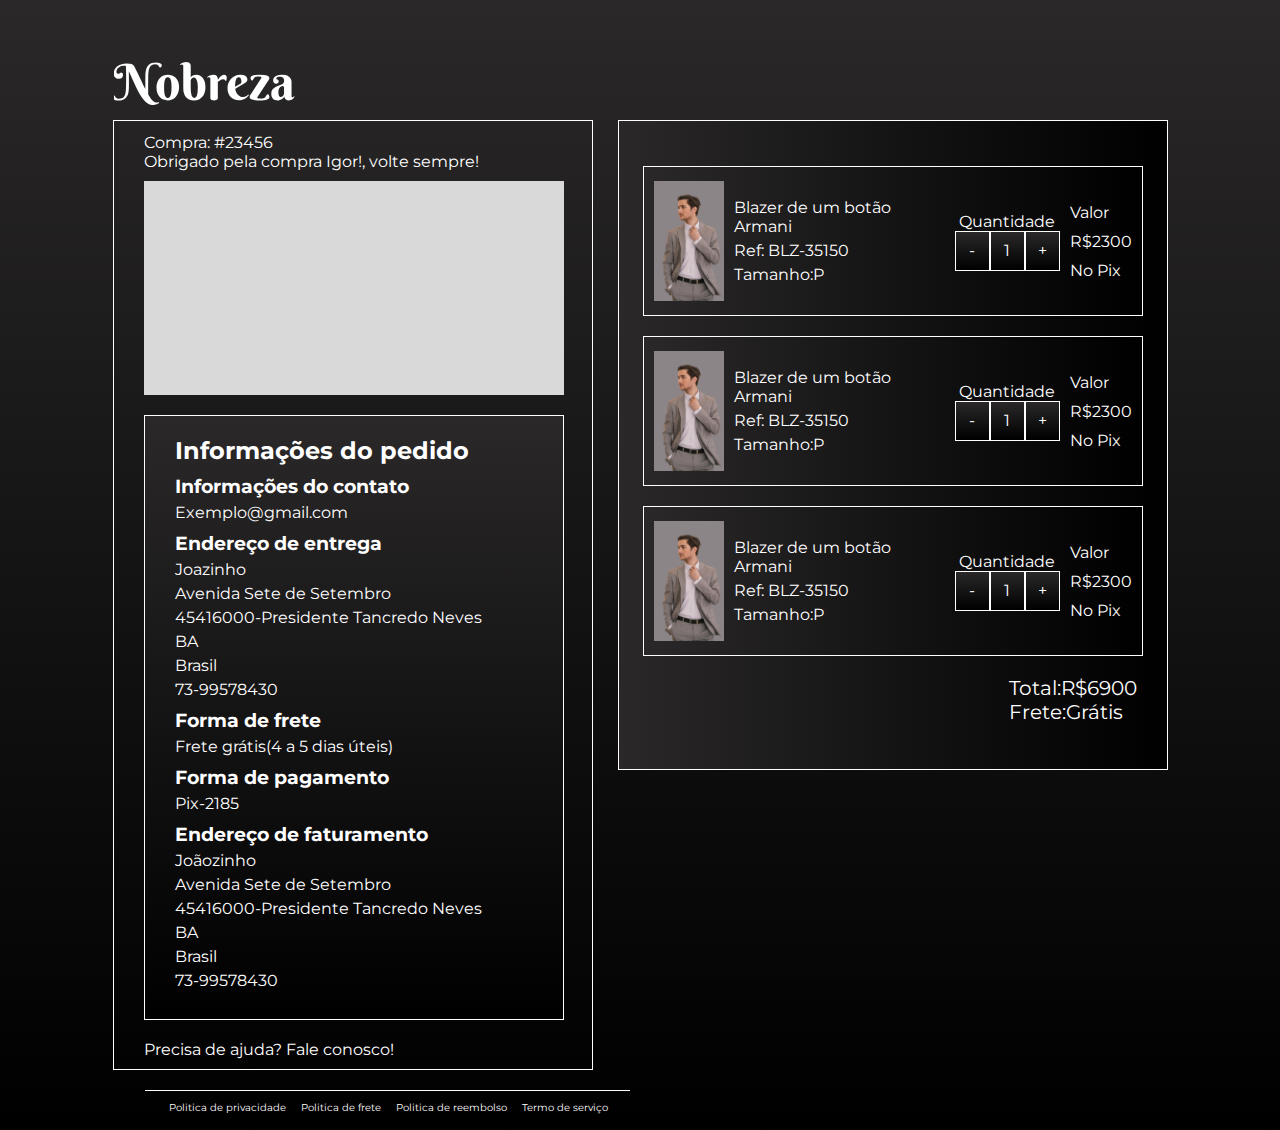
<file: Purchase_closing_page/index.html>
<!DOCTYPE html>
<html lang="pt-br">
  <head>
    <meta charset="UTF-8" />
    <meta name="viewport" content="width=device-width, initial-scale=1.0" />
    <link rel="stylesheet" href="purchaseclosure.css" />
    <link rel="stylesheet" href="/Landing Page codigo fonte/menu.css">
    <link rel="stylesheet" href="/Car-market/rectangle-secundary.css">
    <title>Nobreza</title>
  </head>
  <body>
    <main>
     
      <!--Estrutura flex da página principal-->
      <div id="container">
         
            <div id="rectangle-primary">
              <div class="logo">
              <a href="/Landing Page codigo fonte/index.html"> <h1>Nobreza</h1> </a>
            </div>
  
            <div id="title-top">
              <p>Compra: #23456</p>
              <p>Obrigado pela compra Igor!, volte sempre!</p>
            </div>

            <div id="google-map"></div>

            <div id="information-buy">
              <h2>Informações do pedido</h2>
              <div id="contact">
                <h3>Informações do contato</h3>
                <p>Exemplo@gmail.com</p>
              </div>

              <div id="delivery">
                <h3>Endereço de entrega</h3>
                <p>Joazinho</p>
                <p>Avenida Sete de Setembro</p>
                <p>45416000-Presidente Tancredo Neves</p>
                <p>BA</p>
                <p>Brasil</p>
                <p>73-99578430</p>
              </div>

              <div id="freightt">
                <h3>Forma de frete</h3>
                <p>Frete grátis(4 a 5 dias úteis)</p>
              </div>

              <div id="payment">
                <h3>Forma de pagamento</h3>
                <p>Pix-2185</p>
              </div>

              <div id="another-address">
                <h3>Endereço de faturamento</h3>
                <p>Joãozinho</p>
                <p>Avenida Sete de Setembro</p>
                <p>45416000-Presidente Tancredo Neves</p>
                <p>BA</p>
                <p>Brasil</p>
                <p>73-99578430</p>
              </div>
            </div>

            <a id="complementt" href="">Precisa de ajuda? Fale conosco!</a>
          </div>

          <div id="items-container">
              <div id="primary-rectangle">
                <!--Retangulo secundário um-->
                <div class="rectangle-secundary">
                  <img
                    src="/fotos/catalogo/WEBP/foto quatro-Photoroom.webp"
                    alt=""
                    class="img-rectangle-secundary"
                  />

                  <div class="text-item">
                    <p>Blazer de um botão Armani</p>
                    <p>Ref: BLZ-35150</p>
                    <p>Tamanho:P</p>
                  </div>

                  <div id="selector-number">
                    <div class="title-quantity">
                      <p>Quantidade</p>
                    </div>

                    <div class="box-number">
                      <p class="selector">-</p>
                      <p class="selector number">1</p>
                      <p class="selector">+</p>
                    </div>
                  </div>

                  <div class="text-right">
                    <p>Valor</p>
                    <p>R$2300</p>
                    <p>No Pix</p>
                  </div>
                </div>
                <!--Encerramento-->

                <!--Retangulo secundário dois-->
                <div class="rectangle-secundary">
                  <img
                    src="/fotos/catalogo/WEBP/foto quatro-Photoroom.webp"
                    alt=""
                    class="img-rectangle-secundary"
                  />

                  <div class="text-item">
                    <p>Blazer de um botão Armani</p>
                    <p>Ref: BLZ-35150</p>
                    <p>Tamanho:P</p>
                  </div>

                  <div id="selector-number">
                    <div class="title-quantity">
                      <p>Quantidade</p>
                    </div>

                    <div class="box-number">
                      <p class="selector">-</p>
                      <p class="selector number">1</p>
                      <p class="selector">+</p>
                    </div>
                  </div>

                  <div class="text-right">
                    <p>Valor</p>
                    <p>R$2300</p>
                    <p>No Pix</p>
                  </div>
                </div>
                <!--Encerramento-->

                <!--Retangulo secundário tres-->
                <div class="rectangle-secundary">
                  <img
                    class="img-rectangle-secundary"
                    src="/fotos/catalogo/WEBP/foto quatro-Photoroom.webp"
                    alt=""
                    class="img-item"
                  />

                  <div class="text-item">
                    <p>Blazer de um botão Armani</p>
                    <p>Ref: BLZ-35150</p>
                    <p>Tamanho:P</p>
                  </div>

                  <div id="selector-number">
                    <div class="title-quantity">
                      <p>Quantidade</p>
                    </div>

                    <div class="box-number">
                      <p class="selector">-</p>
                      <p class="selector number">1</p>
                      <p class="selector">+</p>
                    </div>
                  </div>

                  <div class="text-right">
                    <p>Valor</p>
                    <p>R$2300</p>
                    <p>No Pix</p>
                  </div>
                </div>
                <!--Encerramento-->
                <div id="total-container">
                  <div id="total">
                    <p>Total:R$6900</p>
                    <p>Frete:Grátis</p>
                  </div>
                </div>
              </div>
            </div>
          </div>

          <div id="contact_us">
            <div id="line"></div>
            <div id="text-contact_us">
              <p>Politica de privacidade</p>
              <p>Politica de frete</p>
              <p>Politica de reembolso</p>
              <p>Termo de serviço</p>
            </div>
          </div>



      </div>
      <!--Encerramento da estrutura flex principal da página-->
    </main>
  </body>
</html>
</file>
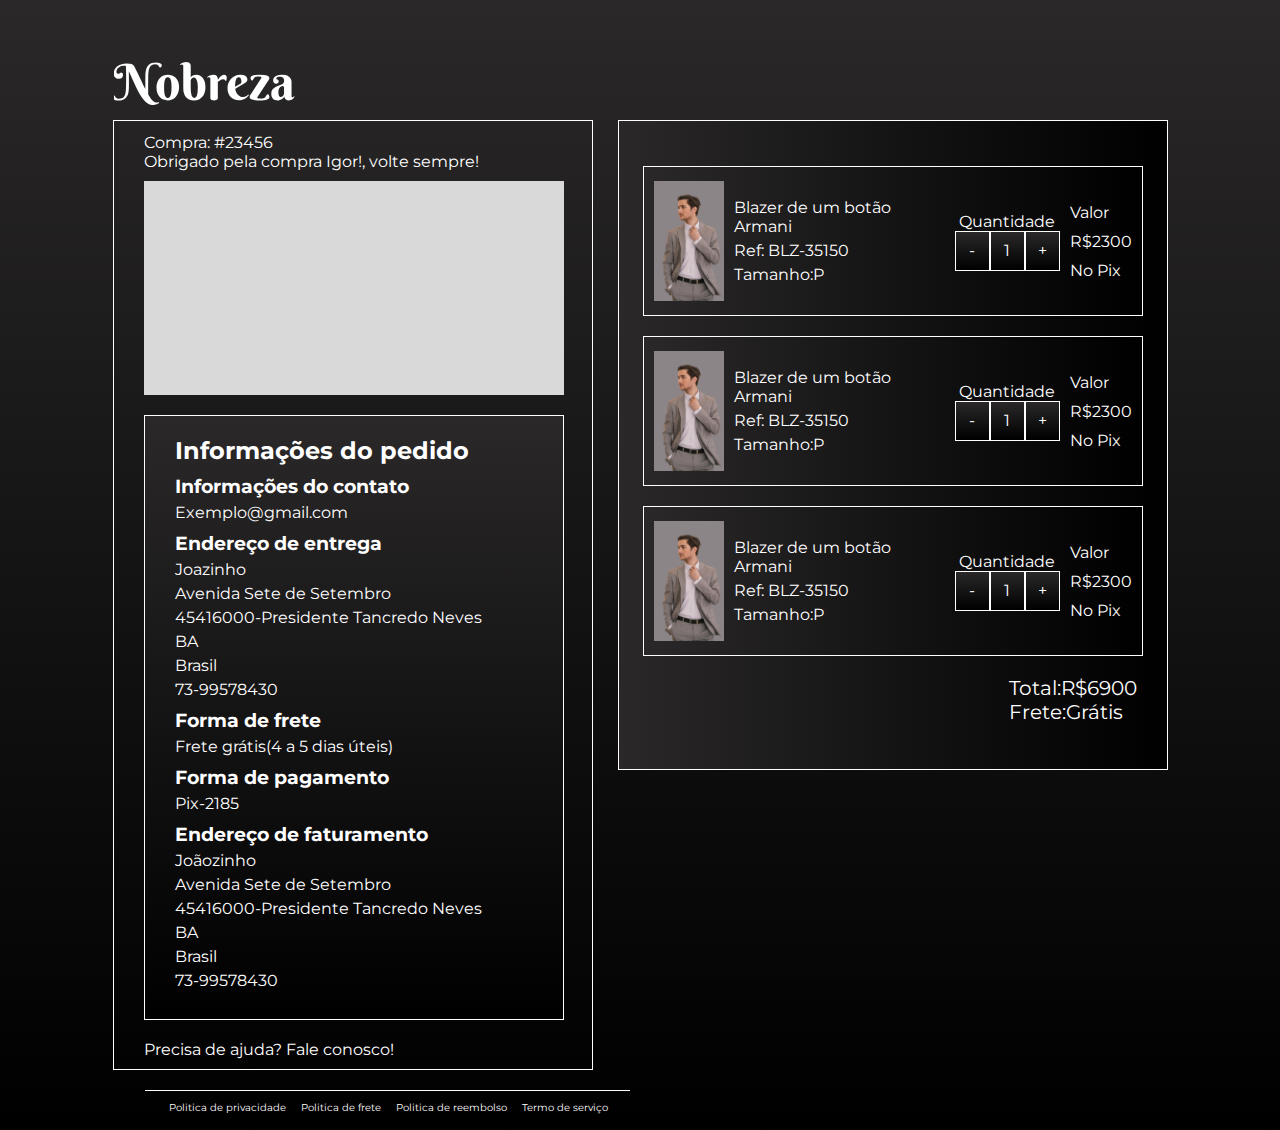
<file: src/Purchase_closing_page/index.html>
<!DOCTYPE html>
<html lang="pt-br">
  <head>
    <meta charset="UTF-8" />
    <meta name="viewport" content="width=device-width, initial-scale=1.0" />
    <link rel="stylesheet" href="purchaseclosure.css" />
    <link rel="stylesheet" href="../menu.css">
    <link rel="stylesheet" href="../Car-market/rectangle-secundary.css">
    <title>Nobreza</title>
  </head>
  <body>
    <main>
     
      <!--Estrutura flex da página principal-->
      <div id="container">
         
            <div id="rectangle-primary">
              <div class="logo">
              <a href="index.html"> <h1>Nobreza</h1> </a>
            </div>
  
            <div id="title-top">
              <p>Compra: #23456</p>
              <p>Obrigado pela compra Igor!, volte sempre!</p>
            </div>

            <div id="google-map"></div>

            <div id="information-buy">
              <h2>Informações do pedido</h2>
              <div id="contact">
                <h3>Informações do contato</h3>
                <p>Exemplo@gmail.com</p>
              </div>

              <div id="delivery">
                <h3>Endereço de entrega</h3>
                <p>Joazinho</p>
                <p>Avenida Sete de Setembro</p>
                <p>45416000-Presidente Tancredo Neves</p>
                <p>BA</p>
                <p>Brasil</p>
                <p>73-99578430</p>
              </div>

              <div id="freightt">
                <h3>Forma de frete</h3>
                <p>Frete grátis(4 a 5 dias úteis)</p>
              </div>

              <div id="payment">
                <h3>Forma de pagamento</h3>
                <p>Pix-2185</p>
              </div>

              <div id="another-address">
                <h3>Endereço de faturamento</h3>
                <p>Joãozinho</p>
                <p>Avenida Sete de Setembro</p>
                <p>45416000-Presidente Tancredo Neves</p>
                <p>BA</p>
                <p>Brasil</p>
                <p>73-99578430</p>
              </div>
            </div>

            <a id="complementt" href="">Precisa de ajuda? Fale conosco!</a>
          </div>

          <div id="items-container">
              <div id="primary-rectangle">
                <!--Retangulo secundário um-->
                <div class="rectangle-secundary">
                  <img
                    src="../fotos/catalogo/WEBP/foto quatro-Photoroom.webp"
                    alt=""
                    class="img-rectangle-secundary"
                  />

                  <div class="text-item">
                    <p>Blazer de um botão Armani</p>
                    <p>Ref: BLZ-35150</p>
                    <p>Tamanho:P</p>
                  </div>

                  <div id="selector-number">
                    <div class="title-quantity">
                      <p>Quantidade</p>
                    </div>

                    <div class="box-number">
                      <p class="selector">-</p>
                      <p class="selector number">1</p>
                      <p class="selector">+</p>
                    </div>
                  </div>

                  <div class="text-right">
                    <p>Valor</p>
                    <p>R$2300</p>
                    <p>No Pix</p>
                  </div>
                </div>
                <!--Encerramento-->

                <!--Retangulo secundário dois-->
                <div class="rectangle-secundary">
                  <img
                    src="../fotos/catalogo/WEBP/foto quatro-Photoroom.webp"
                    alt=""
                    class="img-rectangle-secundary"
                  />

                  <div class="text-item">
                    <p>Blazer de um botão Armani</p>
                    <p>Ref: BLZ-35150</p>
                    <p>Tamanho:P</p>
                  </div>

                  <div id="selector-number">
                    <div class="title-quantity">
                      <p>Quantidade</p>
                    </div>

                    <div class="box-number">
                      <p class="selector">-</p>
                      <p class="selector number">1</p>
                      <p class="selector">+</p>
                    </div>
                  </div>

                  <div class="text-right">
                    <p>Valor</p>
                    <p>R$2300</p>
                    <p>No Pix</p>
                  </div>
                </div>
                <!--Encerramento-->

                <!--Retangulo secundário tres-->
                <div class="rectangle-secundary">
                  <img
                    class="img-rectangle-secundary"
                    src="../fotos/catalogo/WEBP/foto quatro-Photoroom.webp"
                    alt=""
                    class="img-item"
                  />

                  <div class="text-item">
                    <p>Blazer de um botão Armani</p>
                    <p>Ref: BLZ-35150</p>
                    <p>Tamanho:P</p>
                  </div>

                  <div id="selector-number">
                    <div class="title-quantity">
                      <p>Quantidade</p>
                    </div>

                    <div class="box-number">
                      <p class="selector">-</p>
                      <p class="selector number">1</p>
                      <p class="selector">+</p>
                    </div>
                  </div>

                  <div class="text-right">
                    <p>Valor</p>
                    <p>R$2300</p>
                    <p>No Pix</p>
                  </div>
                </div>
                <!--Encerramento-->
                <div id="total-container">
                  <div id="total">
                    <p>Total:R$6900</p>
                    <p>Frete:Grátis</p>
                  </div>
                </div>
              </div>
            </div>
          </div>

          <div id="contact_us">
            <div id="line"></div>
            <div id="text-contact_us">
              <p>Politica de privacidade</p>
              <p>Politica de frete</p>
              <p>Politica de reembolso</p>
              <p>Termo de serviço</p>
            </div>
          </div>



      </div>
      <!--Encerramento da estrutura flex principal da página-->
    </main>
  </body>
</html>
</file>
<file: Purchase_closing_page/purchaseclosure.css>
@import url("https://fonts.googleapis.com/css2?family=Berkshire+Swash&family=Libre+Baskerville:ital,wght@0,400;0,700;1,400&family=Montserrat:ital,wght@0,100..900;1,100..900&display=swap");

* {
  margin: 0;
  padding: 0;
  list-style: none;
  text-decoration: none;
  box-sizing: border-box;
  color: white;
}

#container {
  display: flex;
  flex-direction: row;
  justify-content: center;
}

h2 {
  margin: 10px 0 10px 20px;
}

main {
  background: linear-gradient(to bottom, #2a2829, #000000);
  height: 1130px;
}

#rectangle-primary {
  display: flex;
  flex-direction: column;
  width: 480px;
  height: 950px;
  border: 1px solid white;
  margin-top: 120px;
}

#items-container {
  margin-top: 100px;
}

#title-top {
  margin: 20px 0 0 30px;
  gap: 5px;
}

#google-map {
  width: 420px;
  height: 230px;
  background: #d9d9d9;
  margin: 10px 0 10px 30px;
}

#information-buy {
  width: 420px;
  height: 650px;
  border: 1px solid white;
  background: linear-gradient(to bottom, #2a2829, #000000);
  margin: 10px 0 10px 30px;
  padding: 10px;
}

#contact {
  display: flex;
  flex-direction: column;
  gap: 5px;
  margin: 10px 0 0 20px;
}

#delivery {
  display: flex;
  flex-direction: column;
  gap: 5px;
  margin: 10px 0 0 20px;
}

#freightt {
  display: flex;
  flex-direction: column;
  gap: 5px;
  margin: 10px 0 0 20px;
}

#payment {
  display: flex;
  flex-direction: column;
  gap: 5px;
  margin: 10px 0 0 20px;
}

#another-address {
  display: flex;
  flex-direction: column;
  gap: 5px;
  margin: 10px 0 0 20px;
}

#complementt {
  margin: 10px 0 10px 30px;
}

.logo {
  margin-top: -70px;
}

#contact-us {
  display: flex;
  flex-direction: column;
  margin: 250px 0 0 20px;
}

#line {
  width: 485px;
  height: 1px;
  margin: 20px 0 0 145px;
  background: white;
}

#text-contact_us {
  display: flex;
  flex-direction: row;
  margin: 10px 0 0 169px;
  gap: 15px;
  font-size: 10px;
}

@media (min-width: 1600px) {
  #line {
    width: 485px;
    height: 1px;
    margin: 20px 0 0 420px;
    background: white;
  }
  #text-contact_us {
    margin: 10px 0 0 350px;
    font-size: 15px;
  }

  main {
    min-height: 1100px;
  }
}
</file>
<file: Landing Page codigo fonte/menu.css>
@import url("https://fonts.googleapis.com/css2?family=Berkshire+Swash&family=Libre+Baskerville:ital,wght@0,400;0,700;1,400&family=Montserrat:ital,wght@0,100..900;1,100..900&display=swap");

html{
  scroll-behavior: smooth;
}

* {
  margin: 0;
  padding: 0;
  box-sizing: border-box;
  text-decoration: none;
  list-style-type: none;
}

body {
  font-family: "Montserrat", serif;
  background: linear-gradient(to bottom, #2a2829, #000000);
  height: auto;
}

.banner {
  display: flex;
  background: linear-gradient(rgba(0, 0, 0, 0.5), rgba(0, 0, 0, 0.5)),
    url(/fotos/landingpage/bannerprincipallandingpage.webp);
  background-size: cover;
  background-repeat: no-repeat;
  background-position: center;
  width: 100%;
  height: 830px;
  flex-direction: column;
  align-items: center;
  position: relative;
  filter: saturate(50%);
}

.menu {
  display: flex;
  justify-content: space-between;
  align-items: center;
  width: 100%;
  height: 100px;
  margin: 50px;
  padding: 0 200px;
}

.logo {
  font-style: normal;
  font-family: "Berkshire Swash", serif;
  cursor:pointer;
}

.logo h1 {
  font-weight: normal;
  font-size: 50px;
  background: linear-gradient(to right, #ffffff 50%, #544f51);
  -webkit-background-clip: text;
  -webkit-text-fill-color: transparent;
}

.menu-navigation {
  width: 650px;
  height: 70px;
  border-radius: 50px;
  background: linear-gradient(to bottom, #2a2829, #000000);
  z-index: 2;
}

.menu-navigation ul {
  display: flex;
  justify-content: space-between;
  align-items: center;
  color: white;
  height: 100%;
  padding: 20px;
  cursor: pointer;
}

.menu-navigation li {
  margin: 0 10px;
  cursor: pointer;
}

.menu-navigation li:hover{
 padding:15px 0;
 background:linear-gradient(#2A2829,#2A2829);
 border-radius:15px;
}
.menu-navigation a {
  color: white;
  font-size: 18px;
}


.login-circle {
  display: flex;
  justify-content: center;
  align-items: center;
  width: 70px;
  height: 70px;
  border-radius: 50%;
  background: linear-gradient(#2a2829, #000000);
  border: 1px solid white;
  transition: 0.5 ease;
  cursor: pointer;
}

.login-circle img {
  width: 40px;
  height: 40px;
}

.login-circle:hover{
  transform: translateY(-5px);
  border:none;
}

#icone-homem {
  position:absolute;
  padding:0;
  margin:0;
  object-fit: cover;
  overflow: hidden;
  z-index: 1;
}

#icone-homem img{
  height: 760px;
}


.texto-um,
.texto-dois {
  position: absolute;
  transform: translateY(-50%);
  width: 45%;
  color: white;
}

.texto-um {
  left: 0;
  text-align: left;
  width: 450px;
  height: 290px;
  margin-left: 300px;
  top: 50%;
}

.texto-dois {
  right: 0;
  width: 550px;
  margin-right: 160px;
  top: 80%;
  text-align: left;
}

.texto-um h2,
.texto-dois h2 {
  font-size: 45px;
  font-weight: normal;
  margin: 0;
}

.button {
  display: flex;
  justify-content: center;
  align-items: center;
  position: absolute;
  top: 71%;
  transform: translateY(-50%);
  left: 15%;
  background: linear-gradient(to bottom, #2a2829, #000000);
  border-radius: 50px;
  width: 300px;
  height: 80px;
  color: white;
  font-family: "Montserrat", serif;
  font-size: 25px;
  padding: 10px;
  gap: 10px;
  border: 1px solid white;
  margin-top: 20px;
  transition:0.5s ease;
}

.button:hover{
  transform: translateY(-45px);
  border:none;
}

.button img {
  width: 40px;
  height: 40px;
}

.barra-informacoes {
  display: flex;
  justify-content: space-between;
  width: 100%;
  height: 130px;
  background: linear-gradient(to bottom, #2a2829, #000000);
  padding: 0 60px 0 60px;
}

.info-item {
  display: flex;
  justify-content: center;
  align-items: center;
  flex-direction: column;
  color: white;
  margin: 30px;
  gap: 5px;
}

.info-item h3 {
  text-wrap: nowrap;
  font-size: 20px;
}

.info-item img {
  width: 35px;
  height: 35px;
}

@media (min-width: 1366px) and (max-width: 1599px) {
 
  .logo{
    width:190px;
  }

  body{
    overflow-x: hidden;
  }

  .menu {
    width: auto;
    gap: 100px;
  }

  .banner{
    height:550px;
  }

  #icone-homem img{
    width: 550px;
    height: 550px;
  }

  .texto-um {
    margin-left: 170px;
    height: 150px;
    width:400px;
    text-align: left;
    top:50%;
  }

  .texto-dois {
    margin-right: 60px;
    width: 450px;
  }

  .texto-um h2,
  .texto-dois h2 {
    font-size: 30px;
  }

  .button {
    left: 14%;
    top:71%;
    font-size:20px;
    width:250px;
    height:70px;
  }

  .button img{
    width:40px;
  }

  .barra-informacoes {
    height: 97px;
  }

  .barra-informacoes h3{
    font-size: 20px;
  }

  .menu-navigation{
    height:65px;
  }

  .login-circle{
    width:69px;
    height:69px;
  }

}


@media (min-width:1600px){

  .banner{
    height:760px;
  }

 .icone-homem img{
  height:800px;
 }

 .texto-um{
  left:-60px;
 }

 .texto-dois{
  right:-60px;
 }

 .button{
  margin-top:30px;
 }

 }
</file>
<file: Car-market/rectangle-secundary.css>
#primary-rectangle {
  display: flex;
  flex-direction: column;
  justify-content: center;
  align-items: center;
  width: 550px;
  height: 650px;
  background: linear-gradient(to right, #2a2829, #000000);
  border: 1px solid white;
  margin: 20px 0 0 25px;
  gap: 20px;
}

.rectangle-secundary {
  display: flex;
  flex-direction: row;
  justify-content: center;
  align-items: center;
  width: 500px;
  height: 150px;
  background: linear-gradient(to right, #2a2829, #000000);
  border: 1px solid white;
  gap: 10px;
  padding: 10px;
}

.img-rectangle-secundary {
  width: 70px;
  height: 120px;
  object-fit: cover;
}

.text-item {
  display: flex;
  flex-direction: column;
  gap: 5px;
}

#selector-number {
  display: flex;
  flex-direction: column;
}

.title-quantity {
  display: flex;
  justify-content: center;
}

.box-number {
  display: flex;
  flex: row;
}

.selector {
  display: flex;
  justify-content: center;
  align-items: center;
  width: 35px;
  height: 40px;
  background: linear-gradient(to bottom, #2a2829, #000000);
  border: 1px solid white;
}

.text-right {
  display: flex;
  flex-direction: column;
  gap: 10px;
}

#total-container {
  display: flex;
  justify-content: flex-end;
  width: 100%;
}

#total {
  margin-right: 30px;
  font-size: 20px;
}

@media (min-width: 1600px) {
  #total {
    font-size: 25px;
  }
}
</file>
<file: src/Purchase_closing_page/purchaseclosure.css>
@import url("https://fonts.googleapis.com/css2?family=Berkshire+Swash&family=Libre+Baskerville:ital,wght@0,400;0,700;1,400&family=Montserrat:ital,wght@0,100..900;1,100..900&display=swap");

* {
  margin: 0;
  padding: 0;
  list-style: none;
  text-decoration: none;
  box-sizing: border-box;
  color: white;
}

#container {
  display: flex;
  flex-direction: row;
  justify-content: center;
}

h2 {
  margin: 10px 0 10px 20px;
}

main {
  background: linear-gradient(to bottom, #2a2829, #000000);
  height: 1130px;
}

#rectangle-primary {
  display: flex;
  flex-direction: column;
  width: 480px;
  height: 950px;
  border: 1px solid white;
  margin-top: 120px;
}

#items-container {
  margin-top: 100px;
}

#title-top {
  margin: 20px 0 0 30px;
  gap: 5px;
}

#google-map {
  width: 420px;
  height: 230px;
  background: #d9d9d9;
  margin: 10px 0 10px 30px;
}

#information-buy {
  width: 420px;
  height: 650px;
  border: 1px solid white;
  background: linear-gradient(to bottom, #2a2829, #000000);
  margin: 10px 0 10px 30px;
  padding: 10px;
}

#contact {
  display: flex;
  flex-direction: column;
  gap: 5px;
  margin: 10px 0 0 20px;
}

#delivery {
  display: flex;
  flex-direction: column;
  gap: 5px;
  margin: 10px 0 0 20px;
}

#freightt {
  display: flex;
  flex-direction: column;
  gap: 5px;
  margin: 10px 0 0 20px;
}

#payment {
  display: flex;
  flex-direction: column;
  gap: 5px;
  margin: 10px 0 0 20px;
}

#another-address {
  display: flex;
  flex-direction: column;
  gap: 5px;
  margin: 10px 0 0 20px;
}

#complementt {
  margin: 10px 0 10px 30px;
}

.logo {
  margin-top: -70px;
}

#contact-us {
  display: flex;
  flex-direction: column;
  margin: 250px 0 0 20px;
}

#line {
  width: 485px;
  height: 1px;
  margin: 20px 0 0 145px;
  background: white;
}

#text-contact_us {
  display: flex;
  flex-direction: row;
  margin: 10px 0 0 169px;
  gap: 15px;
  font-size: 10px;
}

@media (min-width: 1600px) {
  #line {
    width: 485px;
    height: 1px;
    margin: 20px 0 0 420px;
    background: white;
  }
  #text-contact_us {
    margin: 10px 0 0 350px;
    font-size: 15px;
  }

  main {
    min-height: 1100px;
  }
}
</file>
<file: src/menu.css>
@import url("https://fonts.googleapis.com/css2?family=Berkshire+Swash&family=Libre+Baskerville:ital,wght@0,400;0,700;1,400&family=Montserrat:ital,wght@0,100..900;1,100..900&display=swap");

html{
  scroll-behavior: smooth;
}

* {
  margin: 0;
  padding: 0;
  box-sizing: border-box;
  text-decoration: none;
  list-style-type: none;
}

body {
  font-family: "Montserrat", serif;
  background: linear-gradient(to bottom, #2a2829, #000000);
  height: auto;
}

.banner {
  display: flex;
  background: linear-gradient(rgba(0, 0, 0, 0.5), rgba(0, 0, 0, 0.5)),
    url(/fotos/landingpage/bannerprincipallandingpage.webp);
  background-size: cover;
  background-repeat: no-repeat;
  background-position: center;
  width: 100%;
  height: 830px;
  flex-direction: column;
  align-items: center;
  position: relative;
  filter: saturate(50%);
}

.menu {
  display: flex;
  justify-content: space-between;
  align-items: center;
  width: 100%;
  height: 100px;
  margin: 50px;
  padding: 0 200px;
}

.logo {
  font-style: normal;
  font-family: "Berkshire Swash", serif;
  cursor:pointer;
}

.logo h1 {
  font-weight: normal;
  font-size: 50px;
  background: linear-gradient(to right, #ffffff 50%, #544f51);
  -webkit-background-clip: text;
  -webkit-text-fill-color: transparent;
}

.menu-navigation {
  width: 650px;
  height: 70px;
  border-radius: 50px;
  background: linear-gradient(to bottom, #2a2829, #000000);
  z-index: 2;
}

.menu-navigation ul {
  display: flex;
  justify-content: space-between;
  align-items: center;
  color: white;
  height: 100%;
  padding: 20px;
  cursor: pointer;
}

.menu-navigation li {
  margin: 0 10px;
  cursor: pointer;
}

.menu-navigation li:hover{
 padding:15px 0;
 background:linear-gradient(#2A2829,#2A2829);
 border-radius:15px;
}
.menu-navigation a {
  color: white;
  font-size: 18px;
}


.login-circle {
  display: flex;
  justify-content: center;
  align-items: center;
  width: 70px;
  height: 70px;
  border-radius: 50%;
  background: linear-gradient(#2a2829, #000000);
  border: 1px solid white;
  transition: 0.5 ease;
  cursor: pointer;
}

.login-circle img {
  width: 40px;
  height: 40px;
}

.login-circle:hover{
  transform: translateY(-5px);
  border:none;
}

#icone-homem {
  position:absolute;
  padding:0;
  margin:0;
  object-fit: cover;
  overflow: hidden;
  z-index: 1;
}

#icone-homem img{
  height: 760px;
}


.texto-um,
.texto-dois {
  position: absolute;
  transform: translateY(-50%);
  width: 45%;
  color: white;
}

.texto-um {
  left: 0;
  text-align: left;
  width: 450px;
  height: 290px;
  margin-left: 300px;
  top: 50%;
}

.texto-dois {
  right: 0;
  width: 550px;
  margin-right: 160px;
  top: 80%;
  text-align: left;
}

.texto-um h2,
.texto-dois h2 {
  font-size: 45px;
  font-weight: normal;
  margin: 0;
}

.button {
  display: flex;
  justify-content: center;
  align-items: center;
  position: absolute;
  top: 71%;
  transform: translateY(-50%);
  left: 15%;
  background: linear-gradient(to bottom, #2a2829, #000000);
  border-radius: 50px;
  width: 300px;
  height: 80px;
  color: white;
  font-family: "Montserrat", serif;
  font-size: 25px;
  padding: 10px;
  gap: 10px;
  border: 1px solid white;
  margin-top: 20px;
  transition:0.5s ease;
}

.button:hover{
  transform: translateY(-45px);
  border:none;
}

.button img {
  width: 40px;
  height: 40px;
}

.barra-informacoes {
  display: flex;
  justify-content: space-between;
  width: 100%;
  height: 130px;
  background: linear-gradient(to bottom, #2a2829, #000000);
  padding: 0 60px 0 60px;
}

.info-item {
  display: flex;
  justify-content: center;
  align-items: center;
  flex-direction: column;
  color: white;
  margin: 30px;
  gap: 5px;
}

.info-item h3 {
  text-wrap: nowrap;
  font-size: 20px;
}

.info-item img {
  width: 35px;
  height: 35px;
}

@media (min-width: 1366px) and (max-width: 1599px) {
 
  .logo{
    width:190px;
  }

  body{
    overflow-x: hidden;
  }

  .menu {
    width: auto;
    gap: 100px;
  }

  .banner{
    height:550px;
  }

  #icone-homem img{
    width: 550px;
    height: 550px;
  }

  .texto-um {
    margin-left: 170px;
    height: 150px;
    width:400px;
    text-align: left;
    top:50%;
  }

  .texto-dois {
    margin-right: 60px;
    width: 450px;
  }

  .texto-um h2,
  .texto-dois h2 {
    font-size: 30px;
  }

  .button {
    left: 14%;
    top:71%;
    font-size:20px;
    width:250px;
    height:70px;
  }

  .button img{
    width:40px;
  }

  .barra-informacoes {
    height: 97px;
  }

  .barra-informacoes h3{
    font-size: 20px;
  }

  .menu-navigation{
    height:65px;
  }

  .login-circle{
    width:69px;
    height:69px;
  }

}


@media (min-width:1600px){

  .banner{
    height:760px;
  }

 .icone-homem img{
  height:800px;
 }

 .texto-um{
  left:-60px;
 }

 .texto-dois{
  right:-60px;
 }

 .button{
  margin-top:30px;
 }

 }
</file>
<file: src/Car-market/rectangle-secundary.css>
#primary-rectangle {
  display: flex;
  flex-direction: column;
  justify-content: center;
  align-items: center;
  width: 550px;
  height: 650px;
  background: linear-gradient(to right, #2a2829, #000000);
  border: 1px solid white;
  margin: 20px 0 0 25px;
  gap: 20px;
}

.rectangle-secundary {
  display: flex;
  flex-direction: row;
  justify-content: center;
  align-items: center;
  width: 500px;
  height: 150px;
  background: linear-gradient(to right, #2a2829, #000000);
  border: 1px solid white;
  gap: 10px;
  padding: 10px;
}

.img-rectangle-secundary {
  width: 70px;
  height: 120px;
  object-fit: cover;
}

.text-item {
  display: flex;
  flex-direction: column;
  gap: 5px;
}

#selector-number {
  display: flex;
  flex-direction: column;
}

.title-quantity {
  display: flex;
  justify-content: center;
}

.box-number {
  display: flex;
  flex: row;
}

.selector {
  display: flex;
  justify-content: center;
  align-items: center;
  width: 35px;
  height: 40px;
  background: linear-gradient(to bottom, #2a2829, #000000);
  border: 1px solid white;
}

.text-right {
  display: flex;
  flex-direction: column;
  gap: 10px;
}

#total-container {
  display: flex;
  justify-content: flex-end;
  width: 100%;
}

#total {
  margin-right: 30px;
  font-size: 20px;
}

@media (min-width: 1600px) {
  #total {
    font-size: 25px;
  }
}
</file>
